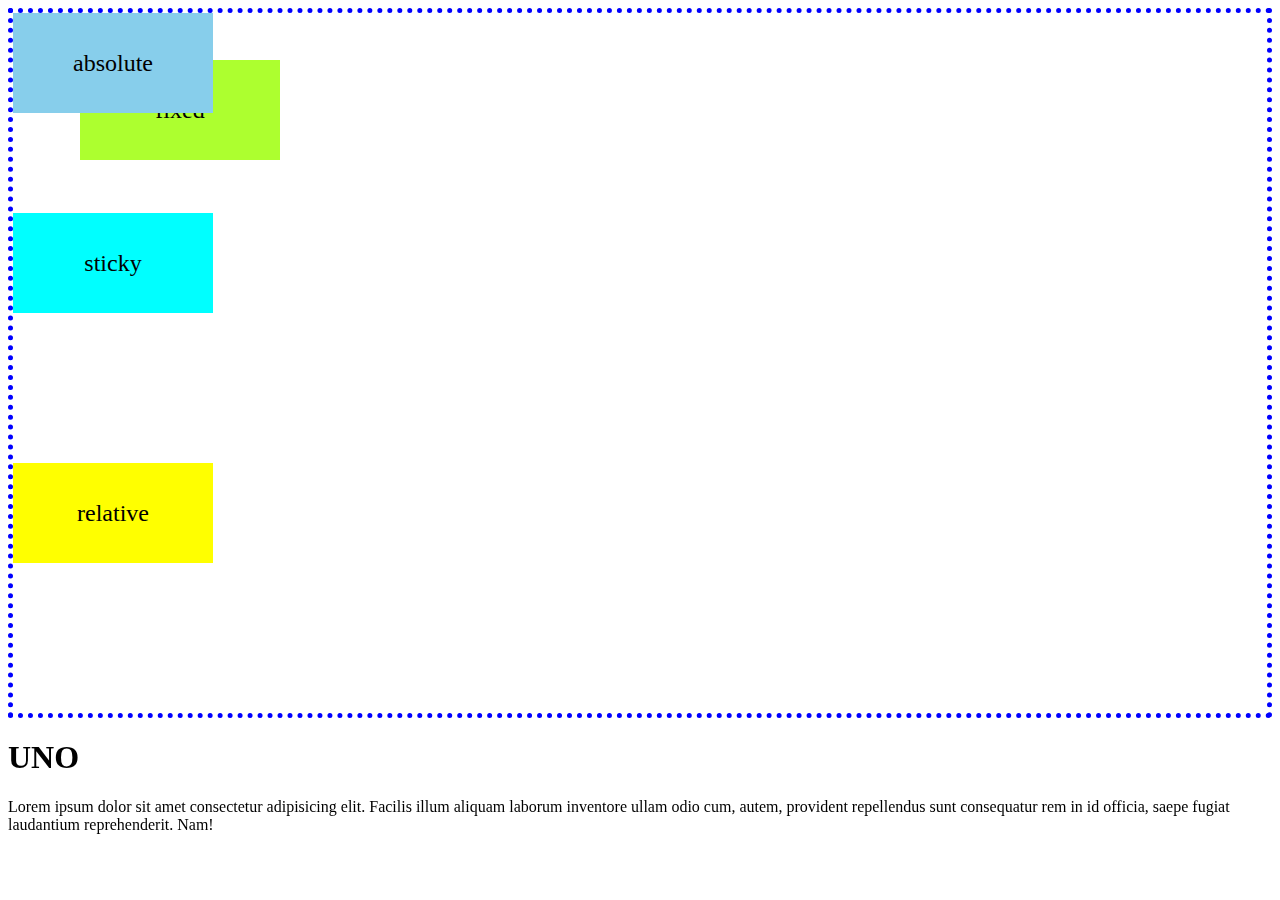
<file: index.html>
<!DOCTYPE html>
<html lang="en">
<head>
    <meta charset="UTF-8">
    <meta name="viewport" content="width=device-width, initial-scale=1.0">
    <link rel="stylesheet" href="./src/style.css">
    <title>CSS POSITION</title>
</head>
<body>
    <header></header>
    <main>
        <section class="contenedor">
            <article class="posicion static">static</article>
        <article class="posicion relative">relative</article>
        <article class="posicion absolute">absolute</article>
        <article class="posicion fixed">fixed</article>
        <article class="posicion sticky">sticky</article>
        </section>
        <section>
            <h1>UNO</h1>
        <p>Lorem ipsum dolor sit amet consectetur adipisicing elit. Facilis illum aliquam laborum inventore ullam odio cum, autem, provident repellendus sunt consequatur rem in id officia, saepe fugiat laudantium reprehenderit. Nam!</p>
        </section>
    </main>
    <footer></footer>
</body>
</html>
</file>
<file: src/style.css>
.contenedor{
    border:5px dotted blue;
    height: 700px;
    position: relative;
}
.posicion{
    width: 200px;
    height: 100px;
    font-size: 1.5rem;
    display: flex;
    justify-content: center;
    align-items: center;
}
.static{
    background-color: red;
    position: static;
}
.relative{
    background-color: yellow;
    position: relative;
    left: 50%;
    top: 50%;
    left: 0px;
    right: 0;
}
.absolute{
    position: absolute;
    left: 0;
    top: 0;
    background-color: skyblue;
}
.fixed{
    background-color: greenyellow;
    position: fixed;
    top: 60px;
    left: 80px;
    z-index: -5;
}
.sticky{
    background-color: aqua;
    position: sticky;
    top: 0;
}
</file>
